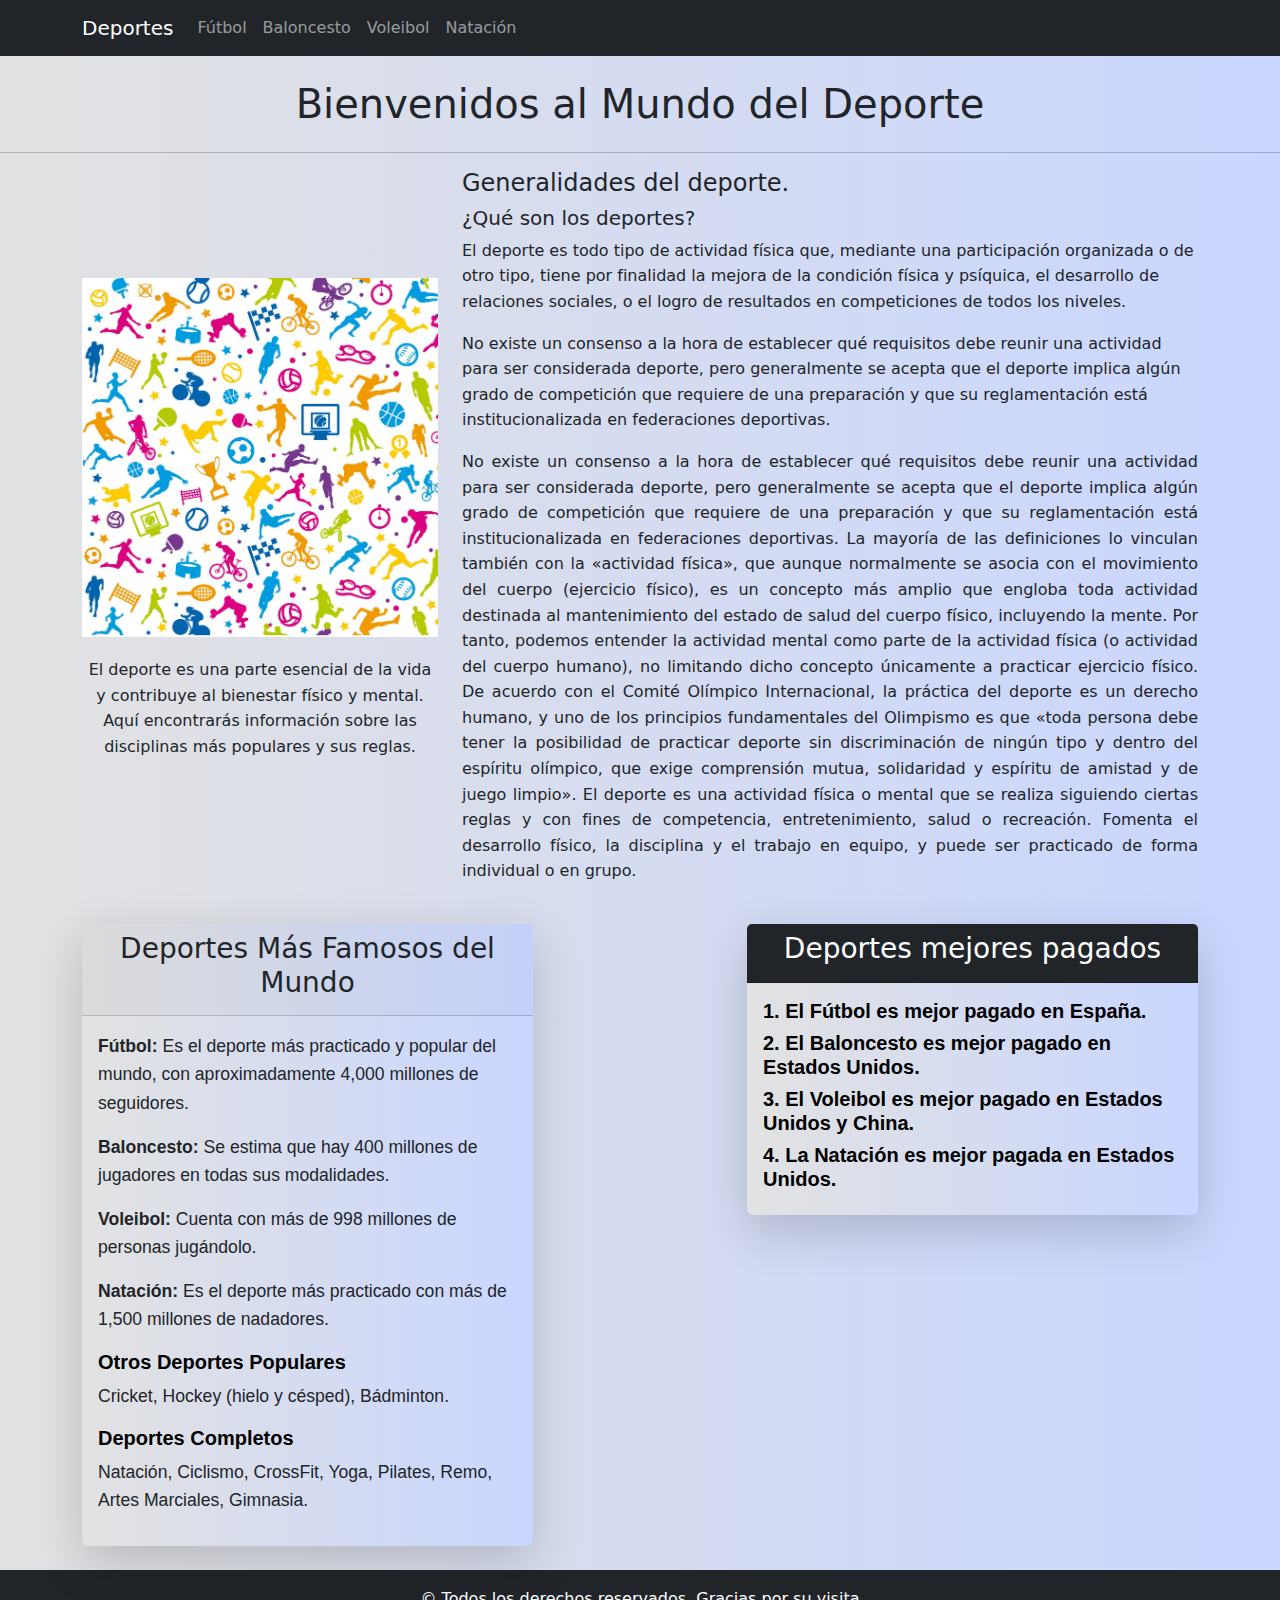
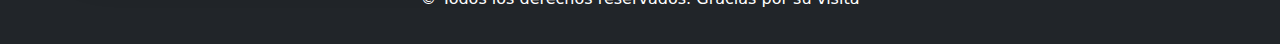
<file: Index.html>
<!DOCTYPE html>
<html lang="es">
<head>
    <meta charset="UTF-8">
    <meta name="viewport" content="width=device-width, initial-scale=1.0">
    <link rel="stylesheet" type="text/css" href="css/style.css">
    <title>Deportes - Inicio</title>
    <link href="https://cdn.jsdelivr.net/npm/bootstrap@5.3.0/dist/css/bootstrap.min.css" rel="stylesheet">
</head>
<body>
    <nav class="navbar navbar-expand-lg navbar-dark bg-dark">
        <div class="container">
            <a class="navbar-brand" href="index.html">Deportes</a>
            <button class="navbar-toggler" type="button" data-bs-toggle="collapse" data-bs-target="#navbarNav">
                <span class="navbar-toggler-icon"></span>
            </button>
            <div class="collapse navbar-collapse" id="navbarNav">
                <ul class="navbar-nav">
                    <li class="nav-item"><a class="nav-link" href="futbol.html">Fútbol</a></li>
                    <li class="nav-item"><a class="nav-link" href="baloncesto.html">Baloncesto</a></li>
                    <li class="nav-item"><a class="nav-link" href="voleibol.html">Voleibol</a></li>
                    <li class="nav-item"><a class="nav-link" href="natacion.html">Natación</a></li>
                </ul>
            </div>
        </div>
    </nav>

    <header class="container text-center my-4">
        <h1>Bienvenidos al Mundo del Deporte</h1>
    </header>

    <hr>

    <div class="container">
        <div class="row d-flex align-items-center"> 
            <!-- Columna de la imagen -->
            <div class="col-md-4 d-flex flex-column align-items-center">
                <img src="img/deportes.png" class="img-fluid" alt="Imagen de deportes">
                <p class="text-center py-3 mt-1">
                    El deporte es una parte esencial de la vida y contribuye al bienestar físico y mental.
                    Aquí encontrarás información sobre las disciplinas más populares y sus reglas.
                </p>
            </div>
    
            <!-- Columna del texto -->
            <div class="col-md-8 h-100">
                <h4 class="mb-0">Generalidades del deporte.</h4>
                <h5 id="names" class="mt-2">¿Qué son los deportes?</h5>
                <p> 
                    El deporte es todo tipo de actividad física que, mediante una participación organizada o de otro tipo, 
                    tiene por finalidad la mejora de la condición física y psíquica, el desarrollo de relaciones sociales, 
                    o el logro de resultados en competiciones de todos los niveles.
                </p>
                <p>
                    No existe un consenso a la hora de establecer qué requisitos debe reunir una actividad para ser considerada deporte,
                    pero generalmente se acepta que el deporte implica algún grado de competición que requiere de una preparación
                    y que su reglamentación está institucionalizada en federaciones deportivas.
                </p>
                <p class="justificado">
                    No existe un consenso a la hora de establecer qué requisitos debe reunir una actividad para ser considerada deporte,
                    pero generalmente se acepta que el deporte implica algún grado de competición que requiere de una preparación y que 
                    su reglamentación está institucionalizada en federaciones deportivas. La mayoría de las definiciones lo vinculan también 
                    con la «actividad física», que aunque normalmente se asocia con el movimiento del cuerpo (ejercicio físico), es un concepto
                    más amplio que engloba toda actividad destinada al mantenimiento del estado de salud del cuerpo físico, incluyendo la mente. 
                    Por tanto, podemos entender la actividad mental como parte de la actividad física (o actividad del cuerpo humano), no limitando 
                    dicho concepto únicamente a practicar ejercicio físico.
                    
                    De acuerdo con el Comité Olímpico Internacional, la práctica del deporte es un derecho humano, y uno de los principios 
                    fundamentales del Olimpismo es que «toda persona debe tener la posibilidad de practicar deporte sin discriminación de ningún tipo 
                    y dentro del espíritu olímpico, que exige comprensión mutua, solidaridad y espíritu de amistad y de juego limpio».
                    
                    El deporte es una actividad física o mental que se realiza siguiendo ciertas reglas y con fines de competencia, entretenimiento, 
                    salud o recreación. Fomenta el desarrollo físico, la disciplina y el trabajo en equipo, y puede ser practicado de forma individual o en grupo.
                </p>
            </div>
        </div>
    </div>
    <div class="container mt-4">
        <div class="row justify-content-between">
            <!-- Primer cuadro: Deportes más famosos -->
            <div class="col-md-5">
                <div class="card shadow-lg border-0">
                    <div class="card-header bg-darktext-white text-center">
                        <h3>Deportes Más Famosos del Mundo</h3>
                    </div>
                    <div class="card-body">
                        <p><strong>Fútbol:</strong> Es el deporte más practicado y popular del mundo, con aproximadamente 4,000 millones de seguidores.</p>
                        <p><strong>Baloncesto:</strong> Se estima que hay 400 millones de jugadores en todas sus modalidades.</p>
                        <p><strong>Voleibol:</strong> Cuenta con más de 998 millones de personas jugándolo.</p>
                        <p><strong>Natación:</strong> Es el deporte más practicado con más de 1,500 millones de nadadores.</p>
                        <h5 class="mt-3"><strong>Otros Deportes Populares</strong></h5>
                        <p>Cricket, Hockey (hielo y césped), Bádminton.</p>
                        <h5 class="mt-3"><strong>Deportes Completos</strong></h5>
                        <p>Natación, Ciclismo, CrossFit, Yoga, Pilates, Remo, Artes Marciales, Gimnasia.</p>
                    </div>
                </div>
            </div>

            <div class="col-md-5">
                <div class="card shadow-lg border-0">
                    <div class="card-header bg-dark text-white text-center">
                        <h3>Deportes mejores pagados</h3>
                    </div>
                    <div class="card-body">
                        <h5><strong>1. El Fútbol es mejor pagado en España.</strong></h5>
                                          
                        <h5><strong>2. El Baloncesto es mejor pagado en Estados Unidos.</strong></h5>
                        
                        <h5><strong>3. El Voleibol es mejor pagado en Estados Unidos y China. </strong></h5>
                        
                        <h5><strong>4. La Natación es mejor pagada en Estados Unidos.</strong></h5>
                        
                    </div>
                </div>
            </div>
        </div>
    </div>
    <footer class="bg-dark text-white text-center py-3 mt-4">
        <p>&copy; Todos los derechos reservados. Gracias por su visita</p>
    </footer>

    <script src="https://cdn.jsdelivr.net/npm/bootstrap@5.3.0/dist/js/bootstrap.bundle.min.js"></script>
</body>
</html>
</file>
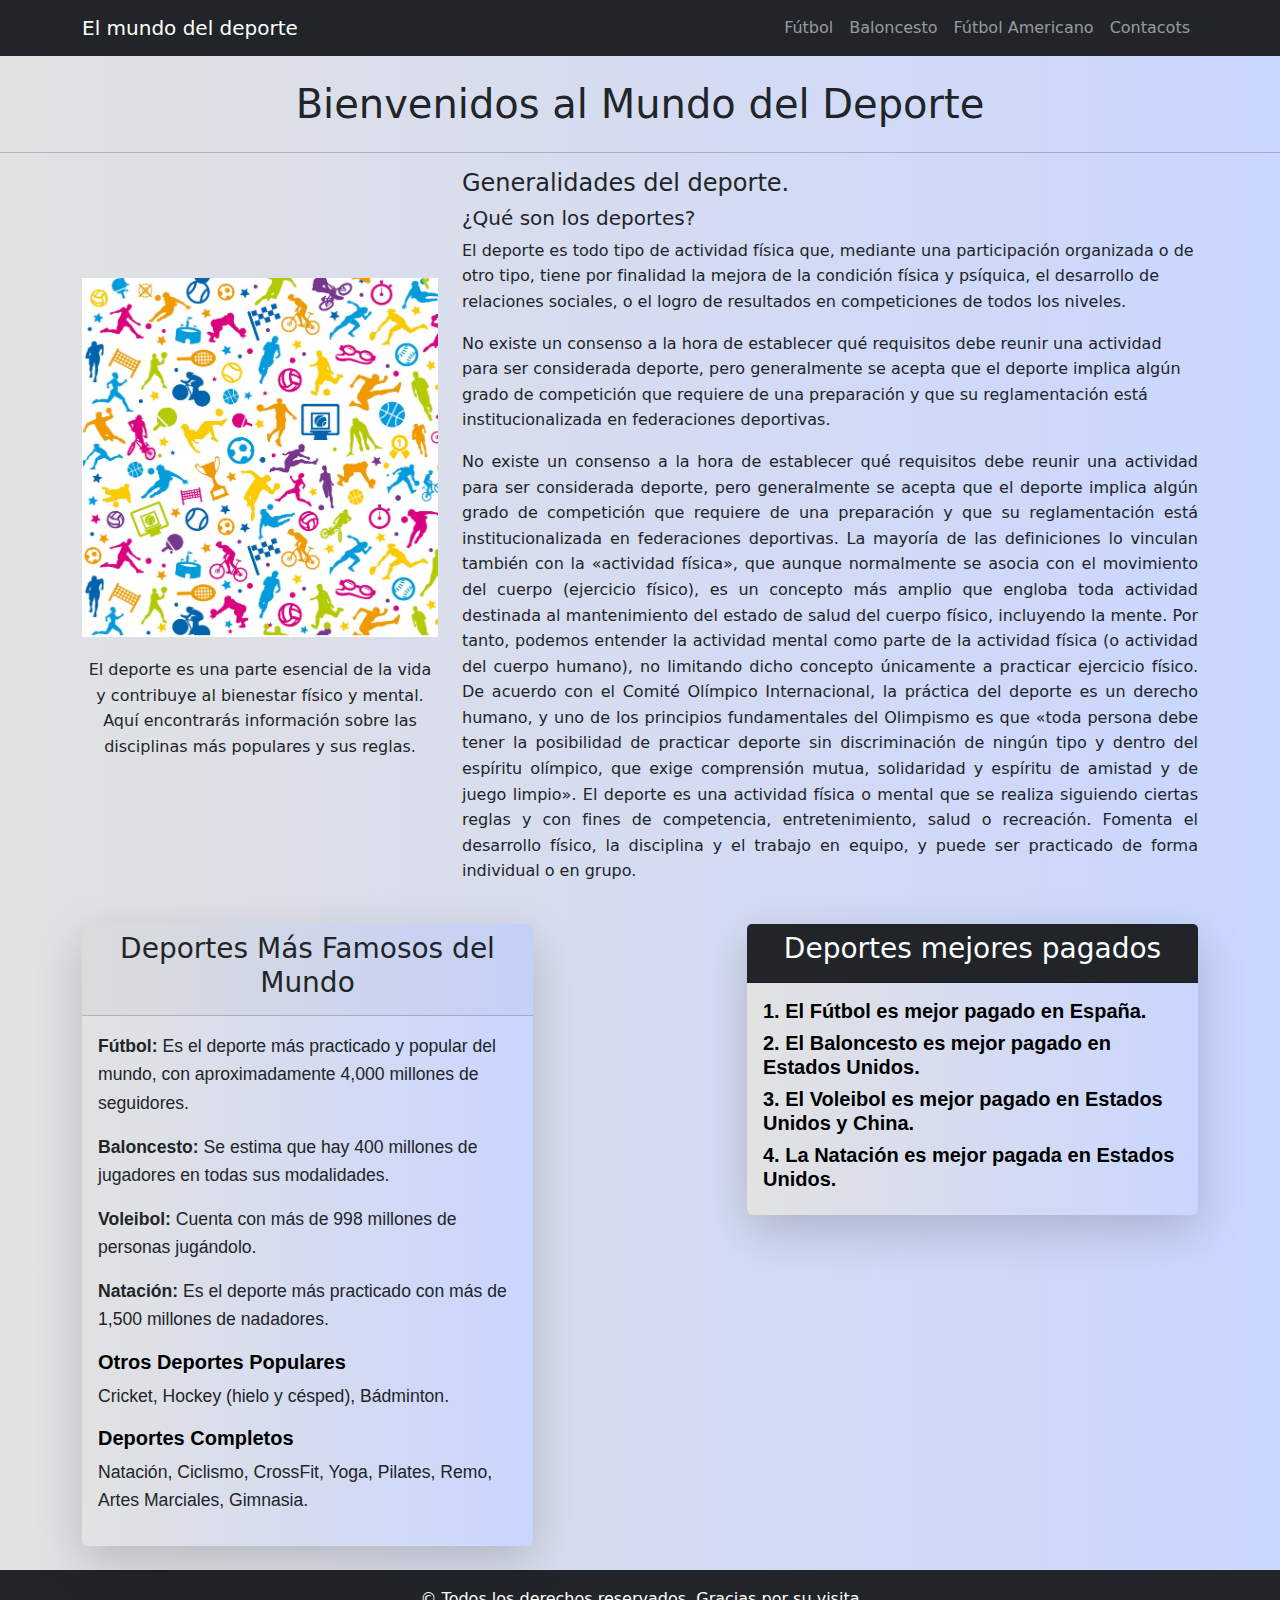
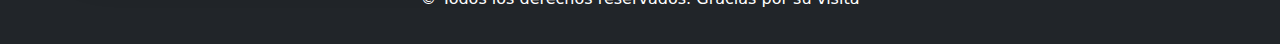
<file: index.html>
<!DOCTYPE html>
<html lang="es">

<head>
    <meta charset="UTF-8">
    <meta name="viewport" content="width=device-width, initial-scale=1.0">
    <link rel="stylesheet" type="text/css" href="css/style.css">
    <title>Inicio | El mundo del deporte</title>
    <link href="https://cdn.jsdelivr.net/npm/bootstrap@5.3.0/dist/css/bootstrap.min.css" rel="stylesheet">
    <script src="https://cdn.jsdelivr.net/npm/bootstrap@5.3.0/dist/js/bootstrap.bundle.min.js"></script>
    <link rel="icon" href="https://cdn.pixabay.com/animation/2023/11/14/18/29/18-29-42-564_512.gif" type="image/gif">
</head>

<body>
    <nav class="navbar navbar-expand-lg navbar-dark bg-dark">
        <div class="container">
            <a class="navbar-brand" href="/">El mundo del deporte</a>
            <button class="navbar-toggler" type="button" data-bs-toggle="collapse" data-bs-target="#navbarNav">
                <span class="navbar-toggler-icon"></span>
            </button>
            <div class="collapse navbar-collapse" id="navbarNav">
                <ul class="navbar-nav ms-auto">
                    <li class="nav-item"><a class="nav-link" href="futbol.html">Fútbol</a></li>
                    <li class="nav-item"><a class="nav-link" href="baloncesto.html">Baloncesto</a></li>
                    <li class="nav-item"><a class="nav-link" href="americano.html">Fútbol Americano</a></li>
                    <li class="nav-item"><a class="nav-link" href="contactos.html">Contacots</a></li>
                </ul>
            </div>
        </div>
    </nav>

    <header class="container text-center my-4">
        <h1>Bienvenidos al Mundo del Deporte</h1>
    </header>

    <hr>

    <div class="container">
        <div class="row d-flex align-items-center">
            <!-- Columna de la imagen -->
            <div class="col-md-4 d-flex flex-column align-items-center">
                <img src="img/deportes.png" class="img-fluid" alt="Imagen de deportes">
                <p class="text-center py-3 mt-1">
                    El deporte es una parte esencial de la vida y contribuye al bienestar físico y mental.
                    Aquí encontrarás información sobre las disciplinas más populares y sus reglas.
                </p>
            </div>

            <!-- Columna del texto -->
            <div class="col-md-8 h-100">
                <h4 class="mb-0">Generalidades del deporte.</h4>
                <h5 id="names" class="mt-2">¿Qué son los deportes?</h5>
                <p>
                    El deporte es todo tipo de actividad física que, mediante una participación organizada o de otro
                    tipo,
                    tiene por finalidad la mejora de la condición física y psíquica, el desarrollo de relaciones
                    sociales,
                    o el logro de resultados en competiciones de todos los niveles.
                </p>
                <p>
                    No existe un consenso a la hora de establecer qué requisitos debe reunir una actividad para ser
                    considerada deporte,
                    pero generalmente se acepta que el deporte implica algún grado de competición que requiere de una
                    preparación
                    y que su reglamentación está institucionalizada en federaciones deportivas.
                </p>
                <p class="justificado">
                    No existe un consenso a la hora de establecer qué requisitos debe reunir una actividad para ser
                    considerada deporte,
                    pero generalmente se acepta que el deporte implica algún grado de competición que requiere de una
                    preparación y que
                    su reglamentación está institucionalizada en federaciones deportivas. La mayoría de las definiciones
                    lo vinculan también
                    con la «actividad física», que aunque normalmente se asocia con el movimiento del cuerpo (ejercicio
                    físico), es un concepto
                    más amplio que engloba toda actividad destinada al mantenimiento del estado de salud del cuerpo
                    físico, incluyendo la mente.
                    Por tanto, podemos entender la actividad mental como parte de la actividad física (o actividad del
                    cuerpo humano), no limitando
                    dicho concepto únicamente a practicar ejercicio físico.

                    De acuerdo con el Comité Olímpico Internacional, la práctica del deporte es un derecho humano, y uno
                    de los principios
                    fundamentales del Olimpismo es que «toda persona debe tener la posibilidad de practicar deporte sin
                    discriminación de ningún tipo
                    y dentro del espíritu olímpico, que exige comprensión mutua, solidaridad y espíritu de amistad y de
                    juego limpio».

                    El deporte es una actividad física o mental que se realiza siguiendo ciertas reglas y con fines de
                    competencia, entretenimiento,
                    salud o recreación. Fomenta el desarrollo físico, la disciplina y el trabajo en equipo, y puede ser
                    practicado de forma individual o en grupo.
                </p>
            </div>
        </div>
    </div>
    <div class="container mt-4">
        <div class="row justify-content-between">
            <!-- Primer cuadro: Deportes más famosos -->
            <div class="col-md-5">
                <div class="card shadow-lg border-0">
                    <div class="card-header bg-darktext-white text-center">
                        <h3>Deportes Más Famosos del Mundo</h3>
                    </div>
                    <div class="card-body">
                        <p><strong>Fútbol:</strong> Es el deporte más practicado y popular del mundo, con
                            aproximadamente 4,000 millones de seguidores.</p>
                        <p><strong>Baloncesto:</strong> Se estima que hay 400 millones de jugadores en todas sus
                            modalidades.</p>
                        <p><strong>Voleibol:</strong> Cuenta con más de 998 millones de personas jugándolo.</p>
                        <p><strong>Natación:</strong> Es el deporte más practicado con más de 1,500 millones de
                            nadadores.</p>
                        <h5 class="mt-3"><strong>Otros Deportes Populares</strong></h5>
                        <p>Cricket, Hockey (hielo y césped), Bádminton.</p>
                        <h5 class="mt-3"><strong>Deportes Completos</strong></h5>
                        <p>Natación, Ciclismo, CrossFit, Yoga, Pilates, Remo, Artes Marciales, Gimnasia.</p>
                    </div>
                </div>
            </div>

            <div class="col-md-5">
                <div class="card shadow-lg border-0">
                    <div class="card-header bg-dark text-white text-center">
                        <h3>Deportes mejores pagados</h3>
                    </div>
                    <div class="card-body">
                        <h5><strong>1. El Fútbol es mejor pagado en España.</strong></h5>

                        <h5><strong>2. El Baloncesto es mejor pagado en Estados Unidos.</strong></h5>

                        <h5><strong>3. El Voleibol es mejor pagado en Estados Unidos y China. </strong></h5>

                        <h5><strong>4. La Natación es mejor pagada en Estados Unidos.</strong></h5>

                    </div>
                </div>
            </div>
        </div>
    </div>
    <footer class="bg-dark text-white text-center py-3 mt-4">
        <p>&copy; Todos los derechos reservados. Gracias por su visita</p>
    </footer>

    <script src="https://cdn.jsdelivr.net/npm/bootstrap@5.3.0/dist/js/bootstrap.bundle.min.js"></script>
</body>

</html>
</file>
<file: css/style.css>
body {
	background: #c9d6ff;
	background: -webkit-linear-gradient(to right, #e2e2e2, #c9d6ff);
	background: linear-gradient(to right, #e2e2e2, #c9d6ff);
}

h4 {
	color: #000000;
}

.titulo-seccion {
	color: tomato;
}

p {
	font-size: 16px;
	line-height: 1.6;
}
.justificado {
	text-align: justify;
}

.seccion-deporte {
	background: #403a3e;
	background: -webkit-linear-gradient(to bottom, #be5869, #403a3e);
	background: linear-gradient(to bottom, #be5869, #403a3e);

	border: 2px linen #ccc; /* el estilo del borde */
	padding: 10px; /* Espaciado entre imagen y texto */
	border-radius: 5px; /* esto redondea los bordes de la caja */
}
.card {
	border-radius: 10px;
}

.card-header {
	font-size: 1.5rem;
	font-weight: bold;
}

.card-body p {
	font-size: 1.1rem;
}
/* Estilo personalizado */
.card {
	background: #c9d6ff; /* fallback for old browsers */
	background: -webkit-linear-gradient(
		to right,
		#e2e2e2,
		#c9d6ff
	); /* Chrome 10-25, Safari 5.1-6 */
	background: linear-gradient(
		to right,
		#e2e2e2,
		#c9d6ff
	); /* W3C, IE 10+/ Edge, Firefox 16+, Chrome 26+, Opera 12+, Safari 7+ */

	border-radius: 10px; /* Bordes redondeados */
}

.card-header {
	background-color: black; /* Fondo más oscuro para el encabezado */
	color: #ecf0f1; /* Color de texto claro */
}

.card-body {
	color: #34495e; /* Texto oscuro para mejor legibilidad */
	font-family: 'Arial', sans-serif; /* Fuente más moderna */
}

.card-body p {
	font-size: 1.1rem; /* Aumenta el tamaño de la fuente */
}

.card-body h5 {
	color: #000000; /* Color llamativo para los subtítulos */
}

.card-body strong {
	font-weight: bold;
}

/* Añadir bordes sombreados */
.card {
	box-shadow: 0 4px 10px rgba(0, 0, 0, 0.1);
}

main {
	min-height: 85vh;
}

.formulario {
	width: 100%;
}
.custom-text {
	font-size: 3rem; /* Hace el texto más grande */
        color: #FF5733; 
        font-weight: bold;
}
</file>
